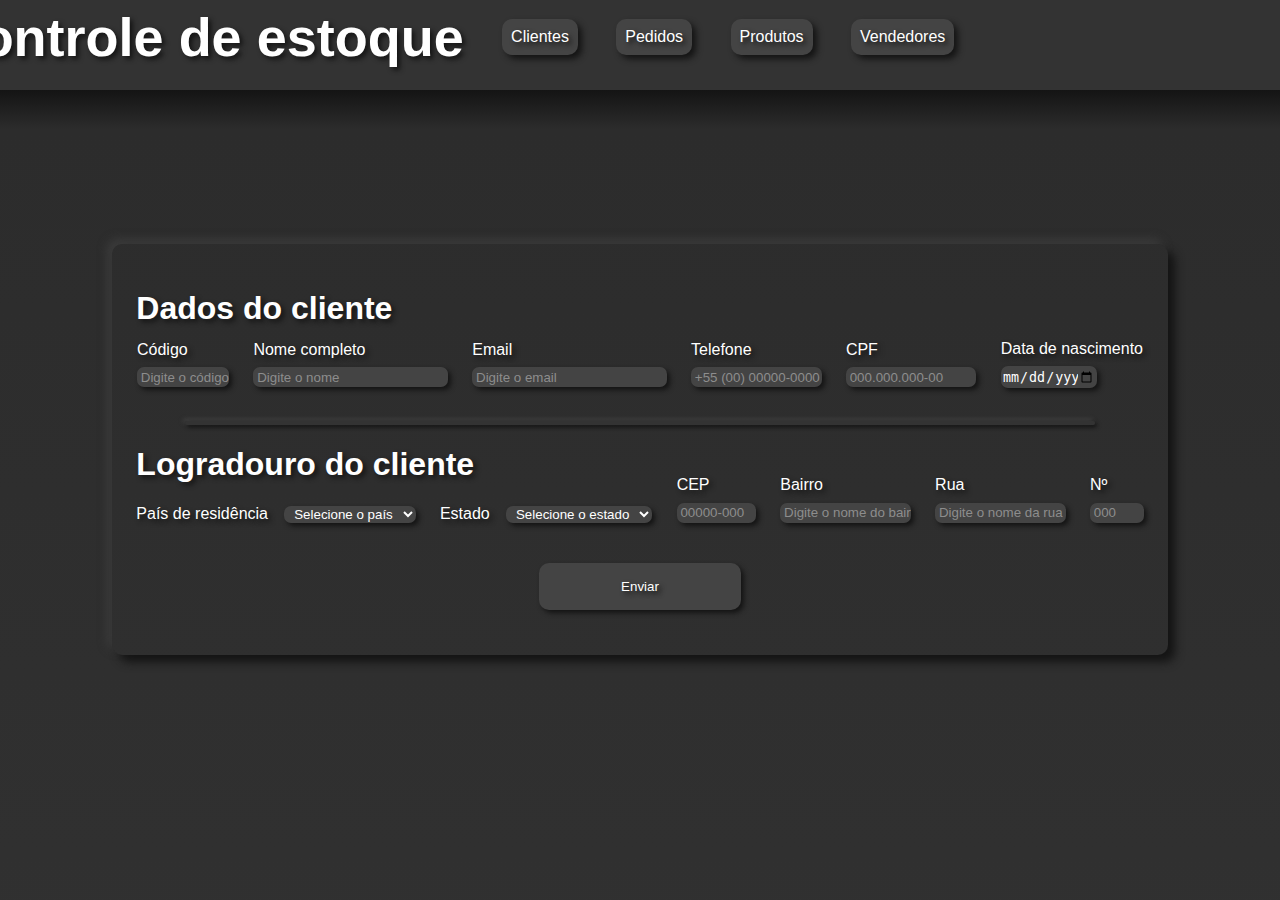
<file: Formulario/index.html>
<!DOCTYPE html>
<html lang="pt-BR">

<head>
    <meta charset="UTF-8">
    <meta name="viewport" content="width=device-width, initial-scale=1.0">
    <title>Document</title>
    <link rel="stylesheet" href="formulario.css">
</head>


    <frameset rows="10%, *" border="none">
        <frame src="nav.html"  noresize>
        </frame>
            <frameset rows="100%, *">
                <frame src="Clientes.html" name="article" noresize>
                </frame>
        </frameset>
    </frameset>


</html>
</file>
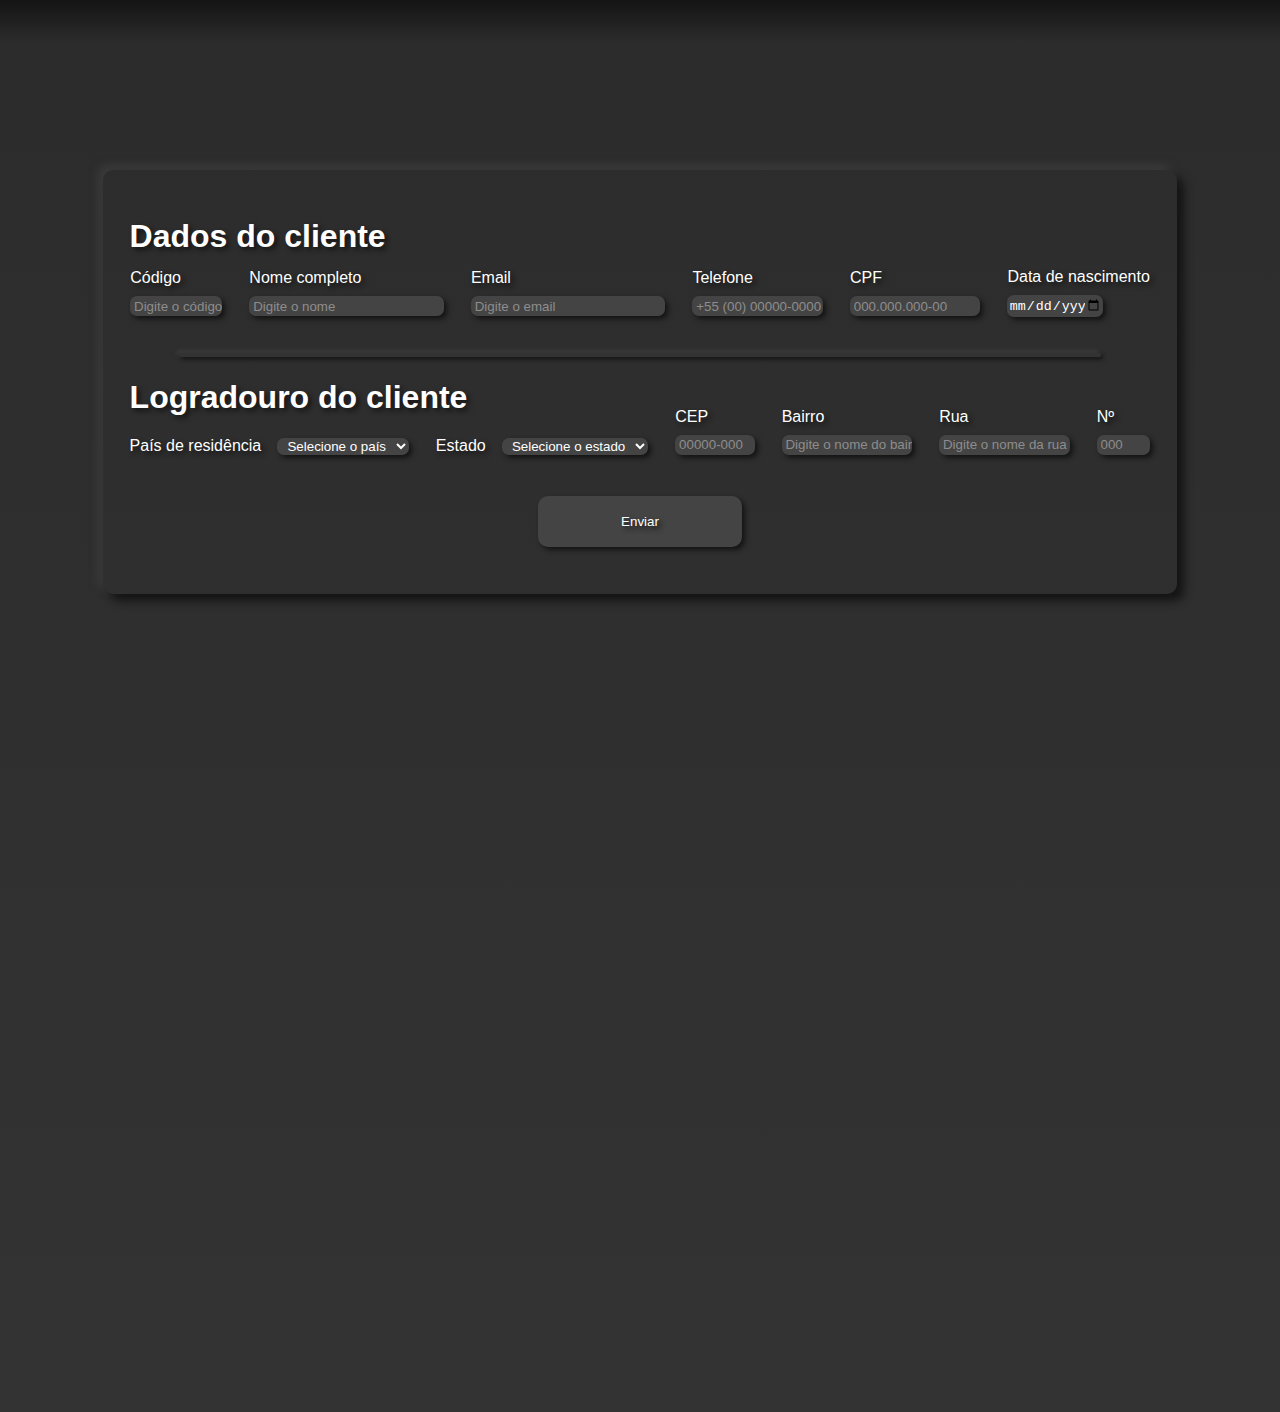
<file: Formulario/Clientes.html>
<!DOCTYPE html>
<html lang="pt-BR">

<head>
    <meta charset="UTF-8">
    <meta name="viewport" content="width=device-width, initial-scale=1.0">
    <title>Clientes</title>
    <link rel="stylesheet" href="Clientes.css">
</head>

<body>



    <form action="">
        <fieldset>
            <h1>Dados do cliente</h1>
            <div class="info">
                
                <div class="n">
                    <label for="cod">Código</label><br>
                    <input type="text" id="cod" name="cod" placeholder="Digite o código" required><br>
                </div>
                <div class="n">
                    <label for="nome">Nome completo</label><br>
                    <input type="text" id="nome" name="nome" placeholder="Digite o nome" required><br>
                </div>
                <div class="n">
                    <label for="email">Email</label><br>
                    <input type="email" name="email" id="email" placeholder="Digite o email" required>
                </div>
                <div class="n">
                    <label for="tel">Telefone</label><br>
                    <input type="tel" name="tel" id="tel" placeholder="+55 (00) 00000-0000" required>
                </div>
                <div class="n">
                    <label for="CPF">CPF</label><br>
                    <input type="text" name="CPF" id="CPF" placeholder="000.000.000-00" required>
                </div>
                <div class="n">
                    <label for="data_nasc">Data de nascimento</label><br>
                    <input type="date" name="data_nasc" id="data_nasc" placeholder="+55 (00) 00000-0000" required>
                </div>
            </div>
            <hr>
            <h1>Logradouro do cliente</h1>
            <div class="endereco">
                <div class="n">
                    <label class="defalut-label" for="pais">País de residência &nbsp;&nbsp;&nbsp;</label>
                    <select id="pais" name="pais" required>
                        <option value="">Selecione o país</option>
                        <option value="brasil">Brasil</option>
                        <option value="argentina">Argentina</option>
                        <option value="chile">Chile</option>
                        <option value="eua">Estados Unidos</option>
                        <option value="portugal">Portugal</option>
                    </select>
                </div>

                <div class="n">
                    <label class="defalut-label" for="estado">Estado &nbsp;&nbsp;&nbsp;</label>
                    <select id="estado" name="estado" required>
                        <option value="">Selecione o estado</option>
                        <option value="SP">SP</option>
                        <option value="MG">MG</option>
                        <option value="RJ">RJ</option>
                        <option value="SC">SC</option>
                        <option value="BA">BA</option>
                    </select>
                </div>

                <div class="n">
                    <label for="cep">CEP</label><br>
                    <input type="text" id="cep" name="cep" placeholder="00000-000" required><br>
                </div>

                <div class="n">
                    <label for="bairro">Bairro</label><br>
                    <input type="text" id="bairro" name="bairro" placeholder="Digite o nome do bairro" required><br>
                </div>

                <div class="n">
                    <label for="rua">Rua</label><br>
                    <input type="text" id="rua" name="rua" placeholder="Digite o nome da rua" required><br>
                </div>

                <div class="n">
                    <label for="numero">Nº</label><br>
                    <input type="text" id="numero" name="numero" placeholder="000" required><br>
                </div>
            </div>
            <button type="submit" id="botao">Enviar</button>
        </fieldset>
    </form>


</body>

</html>
</file>
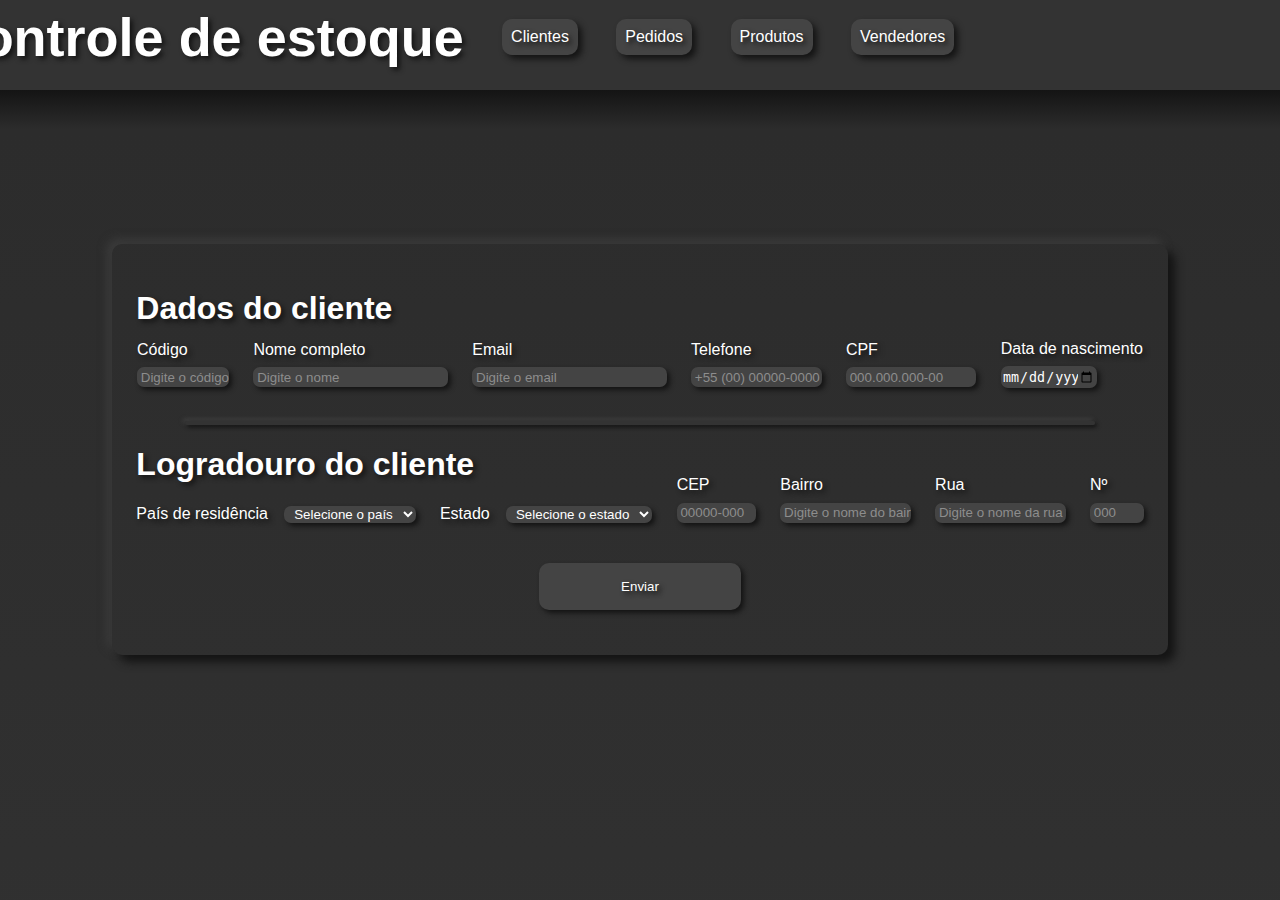
<file: Formulario/Formulario.html>
<!DOCTYPE html>
<html lang="pt-BR">

<head>
    <meta charset="UTF-8">
    <meta name="viewport" content="width=device-width, initial-scale=1.0">
    <title>Document</title>
    <link rel="stylesheet" href="formulario.css">
</head>


    <frameset rows="10%, *" border="none">
        <frame src="nav.html"  noresize>
        </frame>
            <frameset rows="100%, *">
                <frame src="Clientes.html" name="article" noresize>
                </frame>
        </frameset>
    </frameset>


</html>
</file>
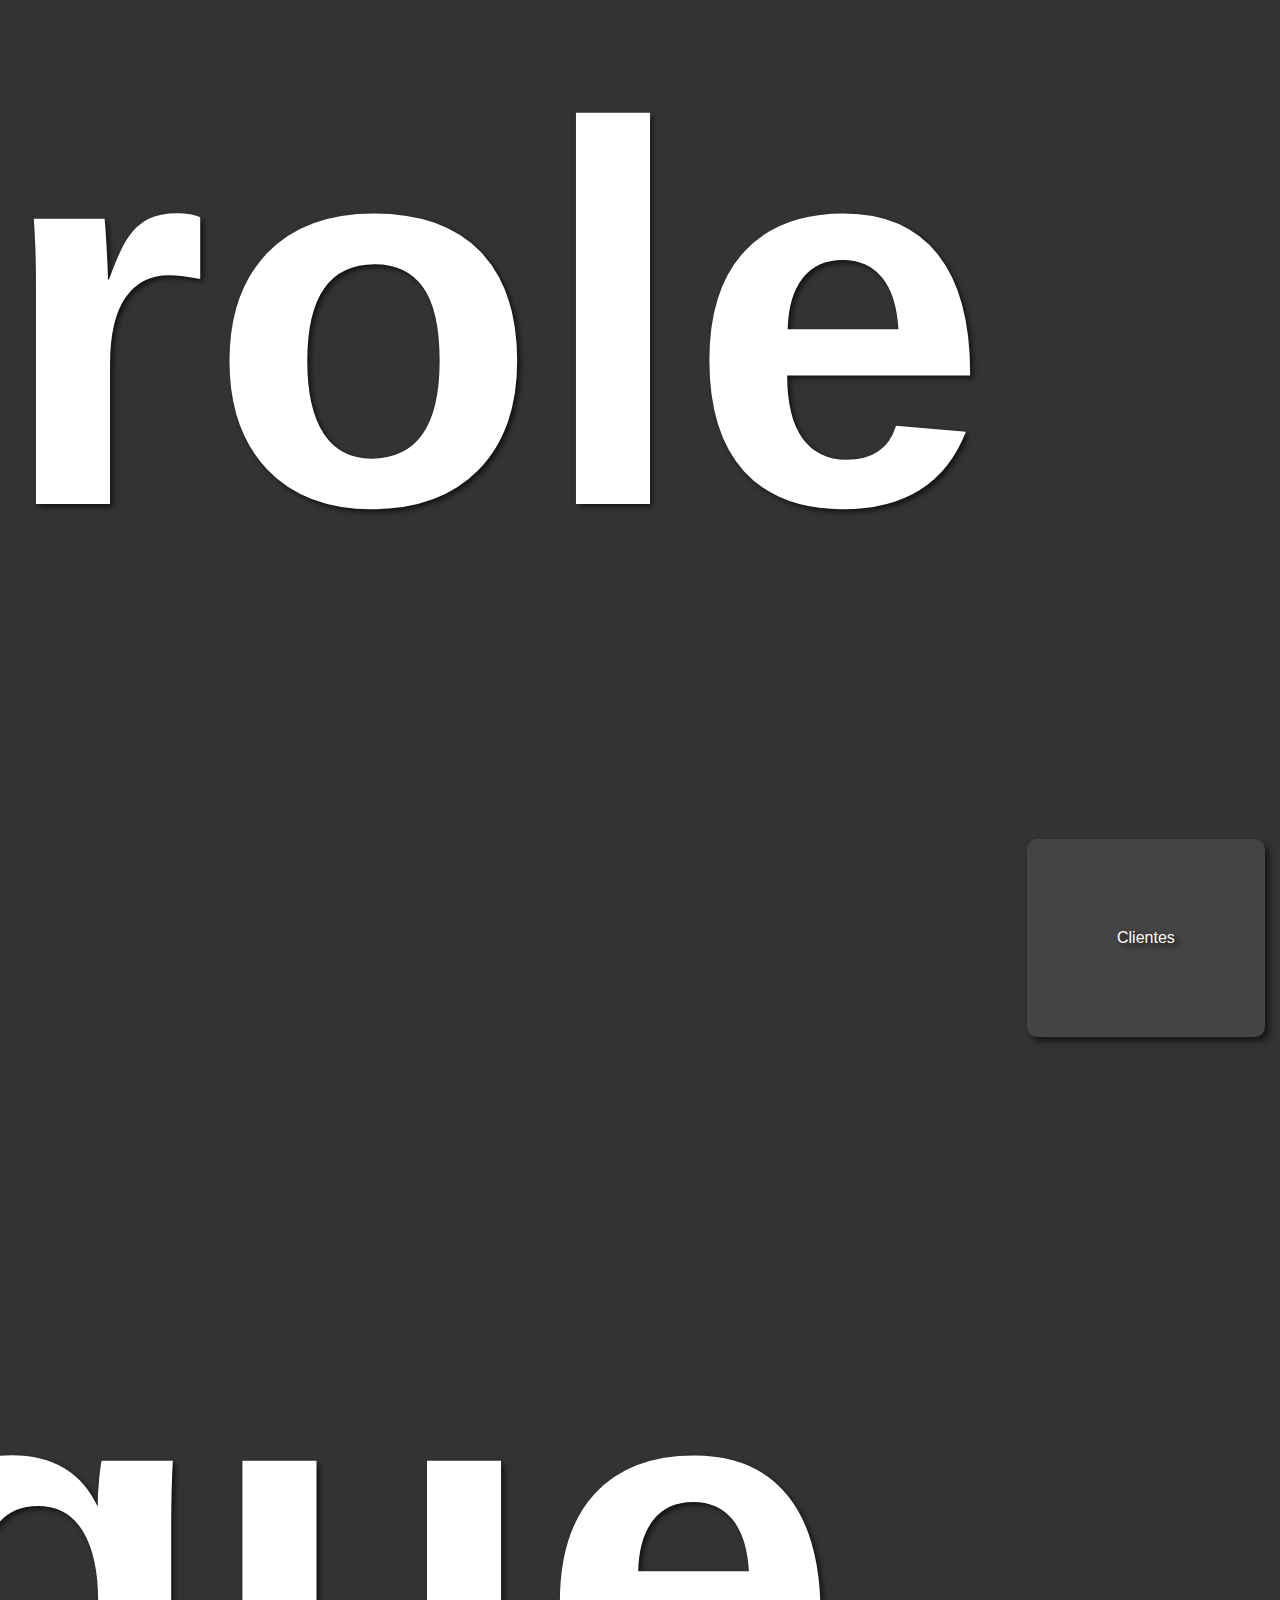
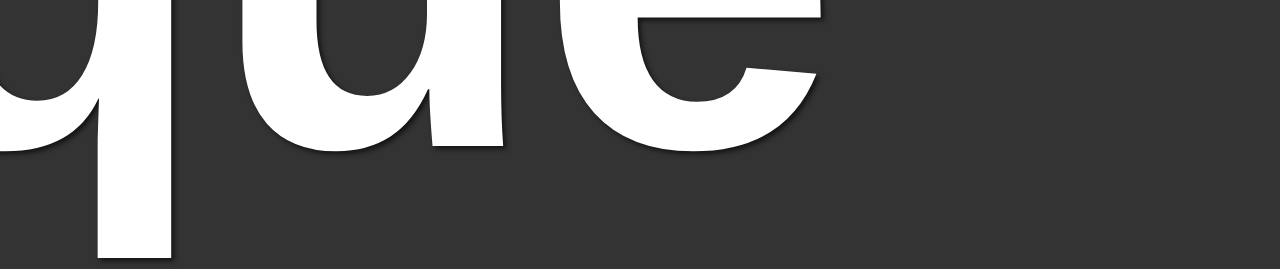
<file: Formulario/nav.html>
<!DOCTYPE html>
<html lang="pt-BR">

<head>
    <meta charset="UTF-8">
    <meta name="viewport" content="width=device-width, initial-scale=1.0">
    <title>Nav</title>
    <link rel="stylesheet" href="nav.css">
</head>

<body>
    
        
        <div id="botoes" class="botoes">
            <label for="botoes">Controle de estoque</label>
            <a href="Clientes.html" target="article">Clientes</a>
            <a href="Pedidos.html" target="article">Pedidos</a>
            <a href="Produtos.html" target="article">Produtos</a>
            <a href="Vendedores.html" target="article">Vendedores</a>
        </div>
</body>

</html>
</file>
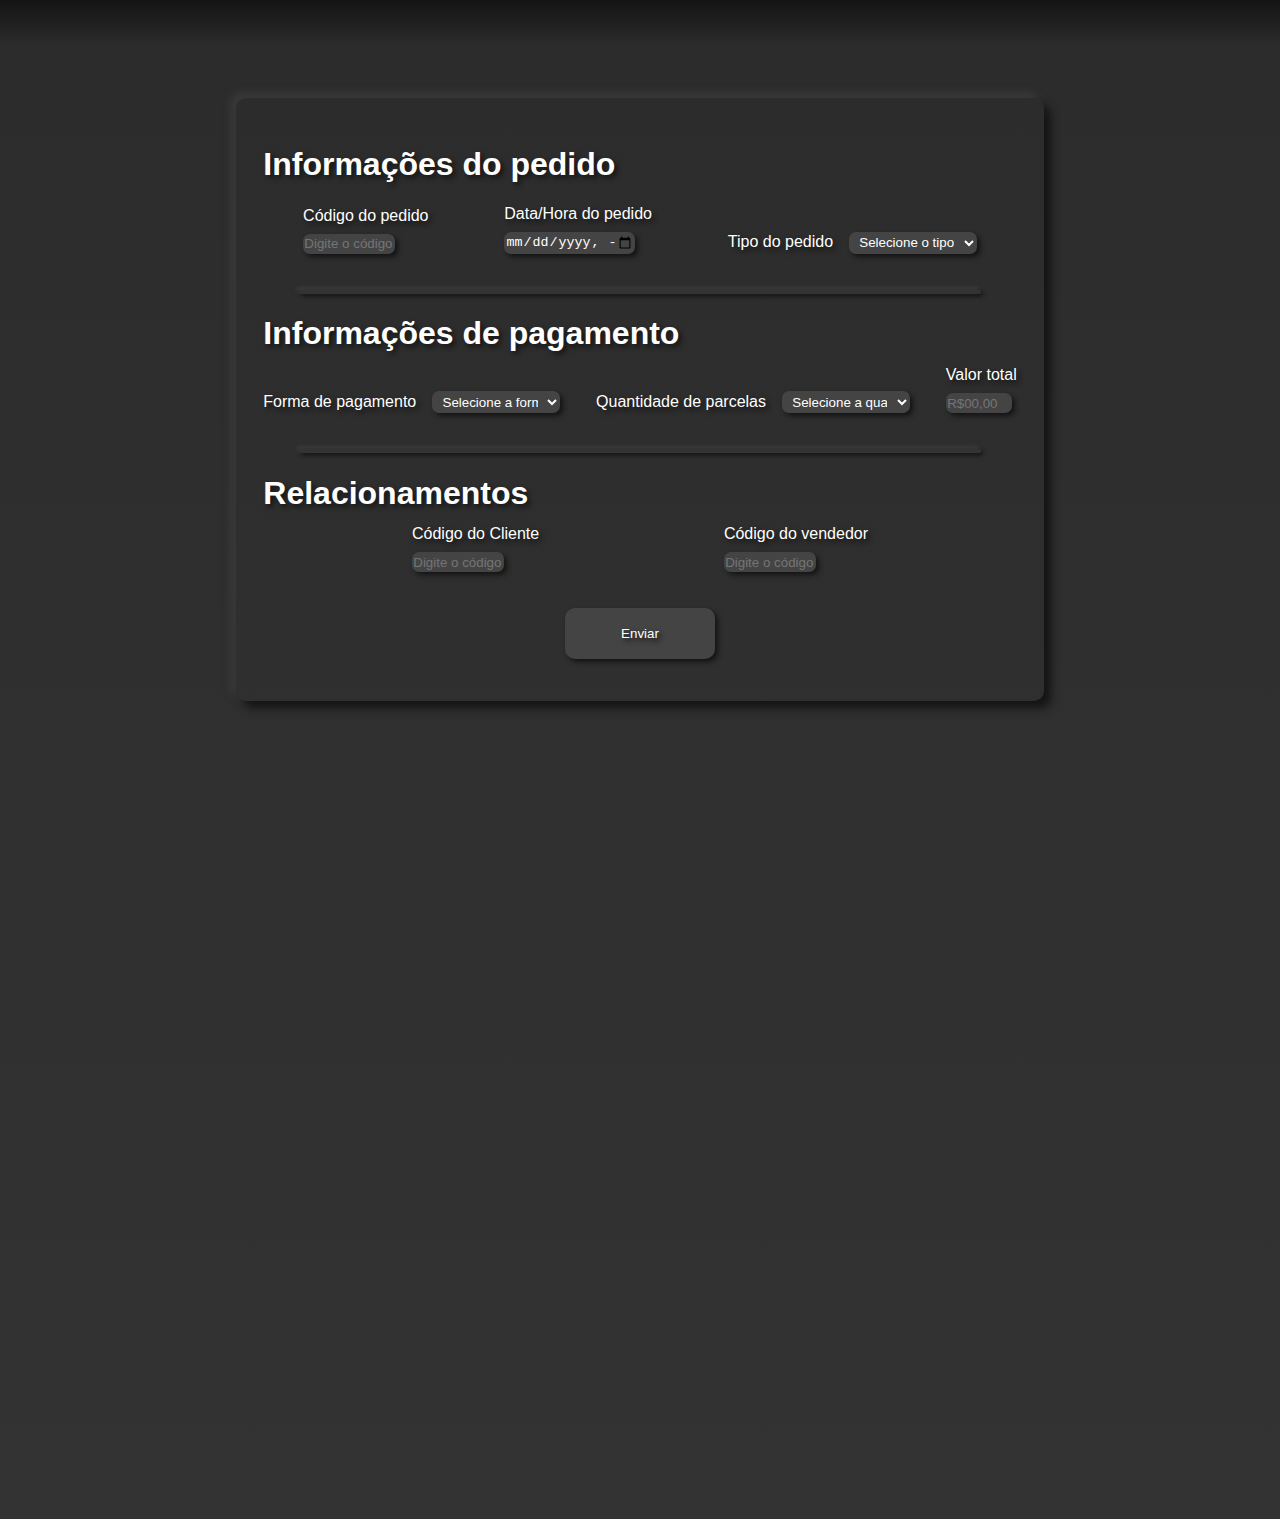
<file: Formulario/Pedidos.html>
<!DOCTYPE html>
<html lang="en">

<head>
    <meta charset="UTF-8">
    <meta name="viewport" content="width=device-width, initial-scale=1.0">
    <title>Pedidos</title>
    <link rel="stylesheet" href="Pedidos.css">
</head>

<body>
    <form action="">
        <fieldset>
            <h1>Informações do pedido</h1>

            <div class="info_pedido">
                <div class="n">
                    <label for="cod">Código do pedido</label><br>
                    <input type="text" id="cod" name="cod" placeholder="Digite o código" required><br>
                </div>
                <div class="n">
                    <label for="data_nasc">Data/Hora do pedido</label><br>
                    <input type="datetime-local" name="data_pedido" id="data_pedido" placeholder="" required>
                </div>
                <div class="n">
                    <label class="defalut-label" for="tipo_pedido">Tipo do pedido &nbsp;&nbsp;&nbsp;</label>
                    <select id="tipo_pedido" name="tipo_pedido" required>
                        <option value="">Selecione o tipo</option>
                        <option value="online">Online</option>
                        <option value="presencial">Presencial</option>
                    </select>
                </div>
            </div>
            <hr>
            <h1>Informações de pagamento</h1>
            <div class="info_pagamento">
                <div class="n">
                    <label class="defalut-label" for="tipo_pedido">Forma de pagamento &nbsp;&nbsp;&nbsp;</label>
                    <select id="tipo_pedido" name="tipo_pedido" required>
                        <option value="">Selecione a forma</option>
                        <option value="pix">Pix</option>
                        <option value="boleto">Boleto</option>
                        <option value="cartao de crédito">Cartão de crédito</option>
                        <option value="cartao de débito">Cartão de débito</option>
                        <option value="dinheiro">Dinheiro</option>
                    </select>
                </div>
                <div class="n">
                    <label class="defalut-label" for="parcelas">Quantidade de parcelas &nbsp;&nbsp;&nbsp;</label>
                    <select id="parcelas" name="parcelas" required>
                        <option value="">Selecione a quantidade</option>
                        <option value="1">1x</option>
                        <option value="2">2x</option>
                        <option value="3">3x</option>
                        <option value="4">4x</option>
                        <option value="5">5x</option>
                        <option value="6">6x</option>
                        <option value="7">7x</option>
                        <option value="8">8x</option>
                        <option value="9">9x</option>
                        <option value="10">10x</option>
                        <option value="11">11x</option>
                        <option value="12">12x</option>
                    </select>  
                </div>
                <div class="n">
                        <label for="valor">Valor total</label><br>
                        <input type="text" name="valor" id="valor" placeholder="R$00,00" required>
                    </div>
            </div>
            <hr>
            <h1>Relacionamentos</h1>
            <div class="relacionamentos">
                <div class="n">
                    <label for="cod">Código do Cliente</label><br>
                    <input type="text" id="cod" name="cod" placeholder="Digite o código" required><br>
                </div>
                <div class="n">
                    <label for="cod">Código do vendedor</label><br>
                    <input type="text" id="cod" name="cod" placeholder="Digite o código" required><br>
                </div>
            </div>
            <button type="submit" id="botao">Enviar</button>
        </fieldset>
</body>

</html>
</file>
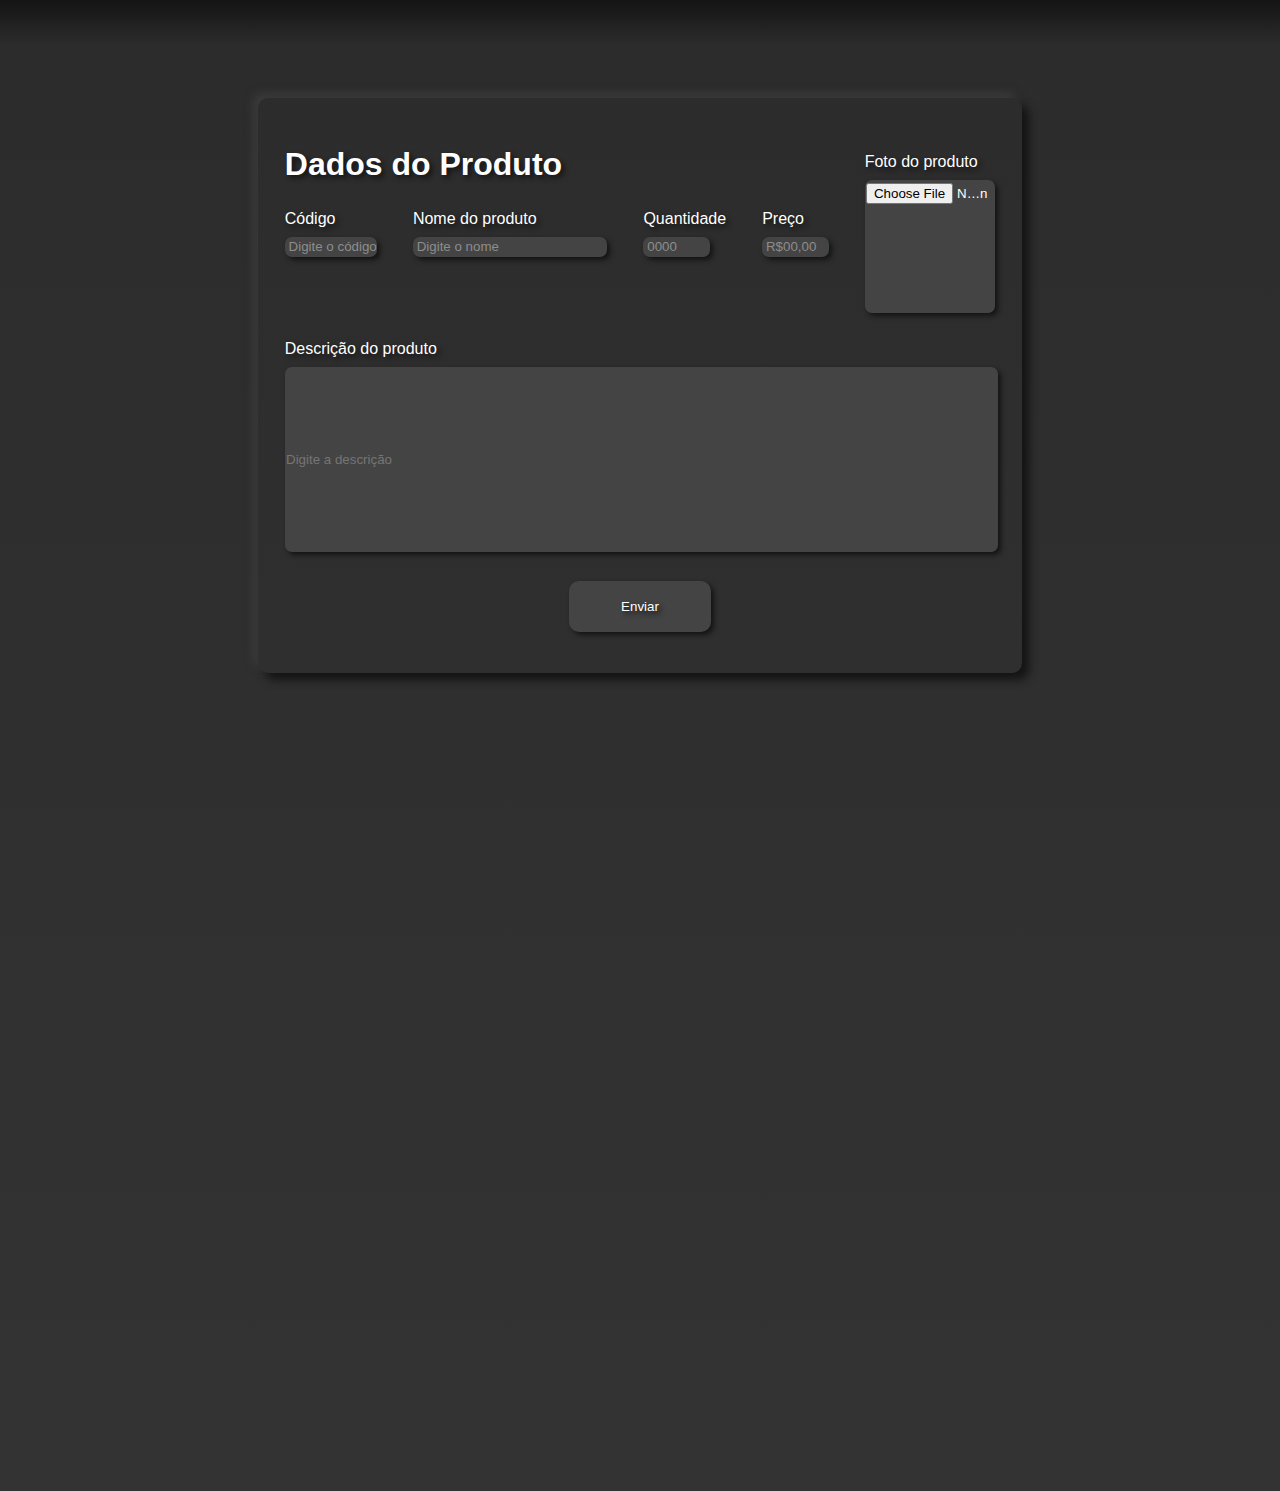
<file: Formulario/Produtos.html>
<!DOCTYPE html>
<html lang="pt-BR">

<head>
    <meta charset="UTF-8">
    <meta name="viewport" content="width=device-width, initial-scale=1.0">
    <title>Produtos</title>
    <link rel="stylesheet" href="Produtos.css">
</head>

<body>



    <form action="">
        <fieldset>
            <h1>Dados do Produto</h1>

            <div class="info">
                <div class="n">
                    <label for="cod">Código</label><br>
                    <input type="text" id="cod" name="cod" placeholder="Digite o código" required><br>
                </div>
                <div class="n">
                    <label for="nome">Nome do produto</label><br>
                    <input type="text" id="nome" name="nome" placeholder="Digite o nome" required><br>
                </div>
                <div class="n">
                    <label for="quantidade">Quantidade</label><br>
                    <input type="text" name="quantidade" id="quantidade" placeholder="0000" required>
                </div>
                <div class="n">
                    <label for="preco">Preço</label><br>
                    <input type="text" name="preco" id="preco" placeholder="R$00,00" required>
                </div>
                <div class="n">
                    <label for="foto">Foto do produto</label><br>
                    <input type="file" name="foto" id="foto" placeholder="foto" required>
                </div>

            </div>
            <div class="n">
                <label for="descricao">Descrição do produto</label><br>
                <input type="textarea" name="descricao" id="descricao" placeholder="Digite a descrição" required>
            </div>
           <button id="botao" type="submit">Enviar</button>
            
        </fieldset>
    </form>


</body>

</html>
</file>
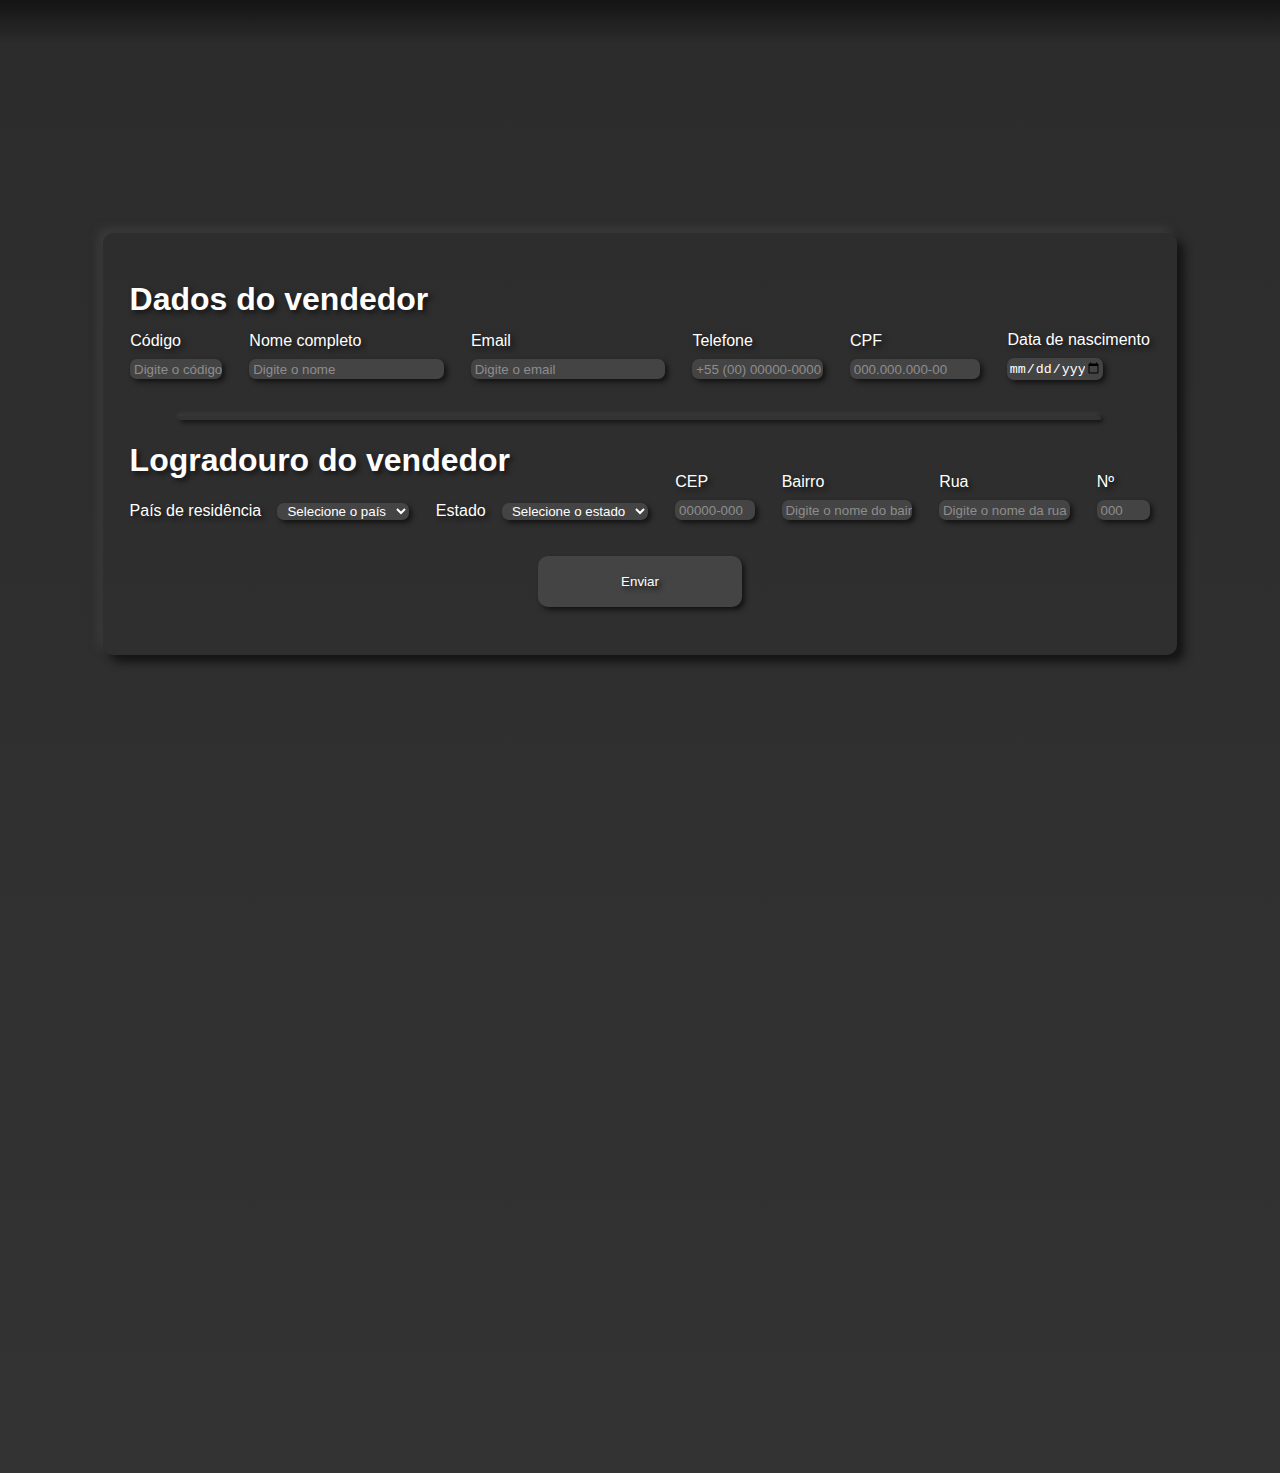
<file: Formulario/Vendedores.html>
<!DOCTYPE html>
<html lang="pt-BR">

<head>
    <meta charset="UTF-8">
    <meta name="viewport" content="width=device-width, initial-scale=1.0">
    <title>Vendedores</title>
    <link rel="stylesheet" href="Vendedores.css">
</head>

<body>



    <form action="">
        <fieldset>
            <h1>Dados do vendedor</h1>
            <div class="info">
                
                <div class="n">
                    <label for="cod">Código</label><br>
                    <input type="text" id="cod" name="cod" placeholder="Digite o código" required><br>
                </div>
                <div class="n">
                    <label for="nome">Nome completo</label><br>
                    <input type="text" id="nome" name="nome" placeholder="Digite o nome" required><br>
                </div>
                <div class="n">
                    <label for="email">Email</label><br>
                    <input type="email" name="email" id="email" placeholder="Digite o email" required>
                </div>
                <div class="n">
                    <label for="tel">Telefone</label><br>
                    <input type="tel" name="tel" id="tel" placeholder="+55 (00) 00000-0000" required>
                </div>
                <div class="n">
                    <label for="CPF">CPF</label><br>
                    <input type="text" name="CPF" id="CPF" placeholder="000.000.000-00" required>
                </div>
                <div class="n">
                    <label for="data_nasc">Data de nascimento</label><br>
                    <input type="date" name="data_nasc" id="data_nasc" placeholder="+55 (00) 00000-0000" required>
                </div>
            </div>
            <hr>
            <h1>Logradouro do vendedor</h1>
            <div class="endereco">
                <div class="n">
                    <label class="defalut-label" for="pais">País de residência &nbsp;&nbsp;&nbsp;</label>
                    <select id="pais" name="pais" required>
                        <option value="">Selecione o país</option>
                        <option value="brasil">Brasil</option>
                        <option value="argentina">Argentina</option>
                        <option value="chile">Chile</option>
                        <option value="eua">Estados Unidos</option>
                        <option value="portugal">Portugal</option>
                    </select>
                </div>

                <div class="n">
                    <label class="defalut-label" for="estado">Estado &nbsp;&nbsp;&nbsp;</label>
                    <select id="estado" name="estado" required>
                        <option value="">Selecione o estado</option>
                        <option value="SP">SP</option>
                        <option value="MG">MG</option>
                        <option value="RJ">RJ</option>
                        <option value="SC">SC</option>
                        <option value="BA">BA</option>
                    </select>
                </div>

                <div class="n">
                    <label for="cep">CEP</label><br>
                    <input type="text" id="cep" name="cep" placeholder="00000-000" required><br>
                </div>

                <div class="n">
                    <label for="bairro">Bairro</label><br>
                    <input type="text" id="bairro" name="bairro" placeholder="Digite o nome do bairro" required><br>
                </div>

                <div class="n">
                    <label for="rua">Rua</label><br>
                    <input type="text" id="rua" name="rua" placeholder="Digite o nome da rua" required><br>
                </div>

                <div class="n">
                    <label for="numero">Nº</label><br>
                    <input type="text" id="numero" name="numero" placeholder="000" required><br>
                </div>
            </div>
            <button type="submit" id="botao">Enviar</button>
        </fieldset>
    </form>


</body>

</html>
</file>
<file: Formulario/formulario.css>
frameset {
    background-color: rgb(51, 51, 51);
}
</file>
<file: Formulario/Clientes.css>
body {
    font-family: Arial, Helvetica, sans-serif;
    background: linear-gradient(to bottom, #141414,#2c2c2c 3%, #333333);
    background-repeat: no-repeat;
    background-size: cover;
    color: white;
    overflow-y: hidden;
}
form {
    display: flex;
    justify-content: center;
    padding-bottom: 90vh;
}
fieldset {
    border: none;
    margin-top: 18vh;
    border-radius: 10px;
    padding: 3vh;
    box-shadow: 7px 7px 10px #141414, -5px -5px 10px rgb(59, 59, 59);
}
h1 {
    text-shadow: 3px 3px 5px#141414;
}
.info {
    align-items: center;
    display: flex;
    gap: 3vh;
    margin-bottom: 4vh;
    justify-content: center;
}
.n input, select {
    color: white;
    background-color: rgb(68, 68, 68);
    border: none;
    border-radius: 7px;
    transition: .5s ease;
    box-shadow: 3px 3px 5px #141414;
    outline: none;
}
.n input{
    padding: .2vw .1vw;
    width: 10vw;
}
label {
    bottom: 1vh;
    position: relative;
    text-shadow: 3px 3px 5px#141414;
}
.defalut-label {
    bottom: 0;
    position: relative;
}
input::placeholder {
    color: #8d8d8d;
    left: .2vw;
    position: relative;
}
select {
    padding-right: .5vw; 
    padding-left: .5vw;
    margin-left: -.5vw;
}
.n input:focus {
    outline: none;
    background-color: rgb(99, 99, 99);
}
.n input[type="date"]:placeholder-shown {
    border: none;
}
.n input[type="text"]:invalid:not(:focus):not(:placeholder-shown), .n input[type="email"]:invalid:not(:focus):not(:placeholder-shown) {
    border: 2px solid red;
    animation: balanco .5s ease;
    animation-iteration-count: 2;
}
@keyframes balanco {
    0% { 
        transform: translateX(0);
    }
    33% { 
        transform: translateX(-5px); 
    }
    66% { 
        transform: translateX(5px); 
    }
    100% { 
        transform: translateX(0); 
    }
}
.n input:valid:not(:focus):not(:placeholder-shown), select:valid:not(:focus):not(:placeholder-shown) {
    border: 2px solid lightgreen;
}
#numero {
    width: 4vw;
}
#cod {
    width: 7vw;
}
#email, #nome {
    width: 15vw;
}
#data_nasc {
    width: 7.3vw;
}
#cep {
    width: 6vw;
}
.endereco {
    display: flex; 
    justify-content: center;
    gap: 3vh;
    align-items: end;
    margin-top: -2%;
    margin-bottom: 4%;
}
hr {
    border: 2px solid #333333;
    width: 90%;
    border-radius: 2px;
    box-shadow: 2px 2px 4px #0f0f0f, -2px -2px 4px rgb(68, 68, 68);
}
button {
    color: white;
    background-color: rgb(68, 68, 68);
    border-radius: 10px;
    padding: 2vh;
    transition: .5s ease;
    box-shadow: 3px 3px 5px #141414;
    text-shadow: 3px 3px 5px #141414;
    border: none;
    width: 20%;
    margin-left: 40%;
    margin-bottom: 2%;
}

form:valid #botao:hover {
    transform: scale(1.02);
    background-color: rgb(80, 80, 80);
    cursor: pointer;
}

form:invalid #botao:hover {
    animation: balanco1 .5s ease;
    animation-iteration-count: infinite;
    cursor: not-allowed;
}

@keyframes balanco1 {
    0% {
        transform: translateX(0);
        border: 2px solid red;
    }

    33% {
        transform: translateX(-5px);
        border: 2px solid red;
    }

    66% {
        transform: translateX(5px);
        border: 2px solid red;
    }

    100% {
        transform: translateX(0);
        border: 2px solid red;
    }
}
</file>
<file: Formulario/nav.css>
body {
    padding: 0;
    margin: 0;
    font-family: Arial, Helvetica, sans-serif;
    background-color: rgb(51, 51, 51);
    overflow-y: hidden;
}
.botoes {
    display: flex;
    align-items: center;
    justify-content: center;
    gap: 3vw;
    margin-top: .5%;
}
label {
    position: relative;
    left: -15%;
    color: white;
    font-size: 60vh;
    font-weight: 600;
    text-shadow: 3px 3px 5px#141414;
}
a {
    text-decoration: none;
    color: white;
    background-color: rgb(68, 68, 68);
    border-radius: 10px;
    padding: 10vh;
    transition: .5s ease;
    box-shadow: 4px 4px 6px #141414;
    text-shadow: 3px 3px 5px#141414;
    left: -15%;
    position: relative;
}
a:hover {
    transform: scale(1.05);
    background-color: rgb(80, 80, 80);
}
</file>
<file: Formulario/Pedidos.css>
body {
    font-family: Arial, Helvetica, sans-serif;
    background: linear-gradient(to bottom, #141414, #2c2c2c 3%, #333333);
    background-repeat: no-repeat;
    background-size: cover;
    color: white;
    overflow-y: hidden;
}

form {
    display: flex;
    justify-content: center;
    padding-bottom: 90vh;
}

fieldset {
    border: none;
    margin-top: 10vh;
    border-radius: 10px;
    padding: 3vh;
    box-shadow: 7px 7px 10px #141414, -5px -5px 10px rgb(59, 59, 59);
}

h1 {
    text-shadow: 3px 3px 5px#141414;
    margin-bottom: -3%;
}

img {
    aspect-ratio: 1 / 1;
    object-fit: cover;
    width: 10vw;
    box-shadow: 2px 2px 4px #0f0f0f, -2px -2px 4px rgb(68, 68, 68);
}
hr {
    border: 2px solid #333333;
    width: 90%;
    border-radius: 2px;
    box-shadow: 2px 2px 4px #0f0f0f, -2px -2px 4px rgb(68, 68, 68);
}

.info_pedido, .info_pagamento, .relacionamentos {
    align-items: end;
    justify-content: space-evenly;
    display: flex;
    gap: 4vh;
    margin-bottom: 4vh;
    margin-top:6%;
}
.info_pedido {
    margin-top: 7%;
}

.n input, select {
    color: white;
    background-color: rgb(68, 68, 68);
    border: none;
    border-radius: 7px;
    transition: .5s ease;
    box-shadow: 3px 3px 5px #141414;
    outline: none;
    padding: .2vw .1vw;
    width: 10vw;
}
select {
    padding-right: .5vw; 
    padding-left: .5vw;
    margin-left: -.5vw;
}
label {
    bottom: 1vh;
    position: relative;
    text-shadow: 3px 3px 5px#141414;
}
.defalut-label {
    bottom: 0;
    position: relative;
}

.info input::placeholder {
    color: #8d8d8d;
    left: .2vw;
    position: relative;
}


.n input:focus {
    outline: none;
    background-color: rgb(99, 99, 99);
}
.n input[type="date"]:placeholder-shown {
    border: none;
}

.n input[type="text"]:invalid:not(:focus):not(:placeholder-shown) {
    border: 2px solid red;
    animation: balanco .5s ease;
    animation-iteration-count: 2;
}

@keyframes balanco {
    0% {
        transform: translateX(0);
    }

    33% {
        transform: translateX(-5px);
    }

    66% {
        transform: translateX(5px);
    }

    100% {
        transform: translateX(0);
    }
}

.n input:valid:not(:focus):not(:placeholder-shown),
select:valid:not(:focus):not(:placeholder-shown) {
    border: 2px solid lightgreen;
}
#cod {
    width: 7vw;
}
#nome {
    width: 15vw;
}

#quantidade {
    width: 5vw;
}

#valor {
    width: 5vw;
}

#foto {
    width: 10vw;
    aspect-ratio: 1 / 1;
}

button {
    color: white;
    background-color: rgb(68, 68, 68);
    border-radius: 10px;
    padding: 2vh;
    transition: .5s ease;
    box-shadow: 3px 3px 5px #141414;
    text-shadow: 3px 3px 5px #141414;
    border: none;
    width: 20%;
    margin-left: 40%;
    margin-bottom: 2%;
}

form:valid #botao:hover {
    transform: scale(1.02);
    background-color: rgb(80, 80, 80);
    cursor: pointer;
}

form:invalid #botao:hover {
    animation: balanco1 .5s ease;
    animation-iteration-count: infinite;
    cursor: not-allowed;
}

@keyframes balanco1 {
    0% {
        transform: translateX(0);
        border: 2px solid red;
    }

    33% {
        transform: translateX(-5px);
        border: 2px solid red;
    }

    66% {
        transform: translateX(5px);
        border: 2px solid red;
    }

    100% {
        transform: translateX(0);
        border: 2px solid red;
    }
}
</file>
<file: Formulario/Produtos.css>
body {
    font-family: Arial, Helvetica, sans-serif;
    background: linear-gradient(to bottom, #141414, #2c2c2c 3%, #333333);
    background-repeat: no-repeat;
    background-size: cover;
    color: white;
    overflow-y: hidden;
}

form {
    display: flex;
    justify-content: center;
    padding-bottom: 90vh;
}

fieldset {
    border: none;
    margin-top: 10vh;
    border-radius: 10px;
    padding: 3vh;
    box-shadow: 7px 7px 10px #141414, -5px -5px 10px rgb(59, 59, 59);
}

h1 {
    text-shadow: 3px 3px 5px#141414;
    margin-bottom: -3%;
}

img {
    aspect-ratio: 1 / 1;
    object-fit: cover;
    width: 10vw;
    box-shadow: 2px 2px 4px #0f0f0f, -2px -2px 4px rgb(68, 68, 68);
}

.info {
    align-items: center;
    justify-content: space-evenly;
    display: flex;
    gap: 4vh;
    margin-bottom: 4vh;
}

.n input {
    color: white;
    background-color: rgb(68, 68, 68);
    border: none;
    border-radius: 7px;
    transition: .5s ease;
    box-shadow: 3px 3px 5px #141414;
    outline: none;
    padding: .2vw .1vw;
    width: 10vw;
}

label {
    bottom: 1vh;
    position: relative;
    text-shadow: 3px 3px 5px#141414;
}

.info input::placeholder {
    color: #8d8d8d;
    left: .2vw;
    position: relative;
}

.n input:focus {
    outline: none;
    background-color: rgb(99, 99, 99);
}

.n input[type="text"]:invalid:not(:focus):not(:placeholder-shown) {
    border: 2px solid red;
    animation: balanco .5s ease;
    animation-iteration-count: 2;
}

@keyframes balanco {
    0% {
        transform: translateX(0);
    }

    33% {
        transform: translateX(-5px);
    }

    66% {
        transform: translateX(5px);
    }

    100% {
        transform: translateX(0);
    }
}

.n input:valid:not(:focus):not(:placeholder-shown),
select:valid:not(:focus):not(:placeholder-shown) {
    border: 2px solid lightgreen;
}
#cod {
    width: 7vw;
}
#nome {
    width: 15vw;
}

#quantidade {
    width: 5vw;
}

#preco {
    width: 5vw;
}

#descricao {
    width: 100%;
    height: 20vh;
    margin-bottom: 4%;
}

#foto {
    width: 10vw;
    aspect-ratio: 1 / 1;
}

button {
    color: white;
    background-color: rgb(68, 68, 68);
    border-radius: 10px;
    padding: 2vh;
    transition: .5s ease;
    box-shadow: 3px 3px 5px #141414;
    text-shadow: 3px 3px 5px #141414;
    border: none;
    width: 20%;
    margin-left: 40%;
    margin-bottom: 2%;
}

form:valid #botao:hover {
    transform: scale(1.02);
    background-color: rgb(80, 80, 80);
    cursor: pointer;
}

form:invalid #botao:hover {
    animation: balanco1 .5s ease;
    animation-iteration-count: infinite;
    cursor: not-allowed;
}

@keyframes balanco1 {
    0% {
        transform: translateX(0);
        border: 2px solid red;
    }

    33% {
        transform: translateX(-5px);
        border: 2px solid red;
    }

    66% {
        transform: translateX(5px);
        border: 2px solid red;
    }

    100% {
        transform: translateX(0);
        border: 2px solid red;
    }
}
</file>
<file: Formulario/Vendedores.css>
body {
    font-family: Arial, Helvetica, sans-serif;
    background: linear-gradient(to bottom, #141414,#2c2c2c 3%, #333333);
    background-repeat: no-repeat;
    background-size: cover;
    color: white;
    overflow-y: hidden;
}
form {
    display: flex;
    justify-content: center;
    padding-bottom: 90vh;
}
fieldset {
    border: none;
    margin-top: 25vh;
    border-radius: 10px;
    padding: 3vh;
    box-shadow: 7px 7px 10px #141414, -5px -5px 10px rgb(59, 59, 59);
}
h1 {
    text-shadow: 3px 3px 5px#141414;
}
.info {
    align-items: center;
    justify-content: center;
    display: flex;
    gap: 3vh;
    margin-bottom: 4vh;
}
.n input, select {
    color: white;
    background-color: rgb(68, 68, 68);
    border: none;
    border-radius: 7px;
    transition: .5s ease;
    box-shadow: 3px 3px 5px #141414;
    outline: none;
}
.n input{
    padding: .2vw .1vw;
    width: 10vw;
}
label {
    bottom: 1vh;
    position: relative;
    text-shadow: 3px 3px 5px#141414;
}
.defalut-label {
    bottom: 0;
    position: relative;
}
input::placeholder {
    color: #8d8d8d;
    left: .2vw;
    position: relative;
}
select {
    padding-right: .5vw; 
    padding-left: .5vw;
    margin-left: -.5vw;
}
.n input:focus {
    outline: none;
    background-color: rgb(99, 99, 99);
}
.n input[type="date"]:placeholder-shown {
    border: none;
}
.n input[type="text"]:invalid:not(:focus):not(:placeholder-shown), .n input[type="email"]:invalid:not(:focus):not(:placeholder-shown) {
    border: 2px solid red;
    animation: balanco .5s ease;
    animation-iteration-count: 2;
}
@keyframes balanco {
    0% { 
        transform: translateX(0);
    }
    33% { 
        transform: translateX(-5px); 
    }
    66% { 
        transform: translateX(5px); 
    }
    100% { 
        transform: translateX(0); 
    }
}
.n input:valid:not(:focus):not(:placeholder-shown), select:valid:not(:focus):not(:placeholder-shown) {
    border: 2px solid lightgreen;
}
#email, #nome {
    width: 15vw;
}
#data_nasc {
    width: 7.3vw;
}
#numero {
    width: 4vw;
}
#cep {
    width: 6vw;
}
#cod {
    width: 7vw;
}
.endereco {
    display: flex; 
    justify-content: center;
    gap: 3vh;
    align-items: end;
    margin-top: -2vh;
    margin-bottom: 4vh;
}
hr {
    border: 2px solid #333333;
    width: 90%;
    border-radius: 2px;
    box-shadow: 2px 2px 4px #0f0f0f, -2px -2px 4px rgb(68, 68, 68);
}
button {
    color: white;
    background-color: rgb(68, 68, 68);
    border-radius: 10px;
    padding: 2vh;
    transition: .5s ease;
    box-shadow: 3px 3px 5px #141414;
    text-shadow: 3px 3px 5px #141414;
    border: none;
    width: 20%;
    margin-left: 40%;
    margin-bottom: 2%;
}

form:valid #botao:hover {
    transform: scale(1.02);
    background-color: rgb(80, 80, 80);
    cursor: pointer;
}

form:invalid #botao:hover {
    animation: balanco1 .5s ease;
    animation-iteration-count: infinite;
    cursor: not-allowed;
}

@keyframes balanco1 {
    0% {
        transform: translateX(0);
        border: 2px solid red;
    }

    33% {
        transform: translateX(-5px);
        border: 2px solid red;
    }

    66% {
        transform: translateX(5px);
        border: 2px solid red;
    }

    100% {
        transform: translateX(0);
        border: 2px solid red;
    }
}
</file>
